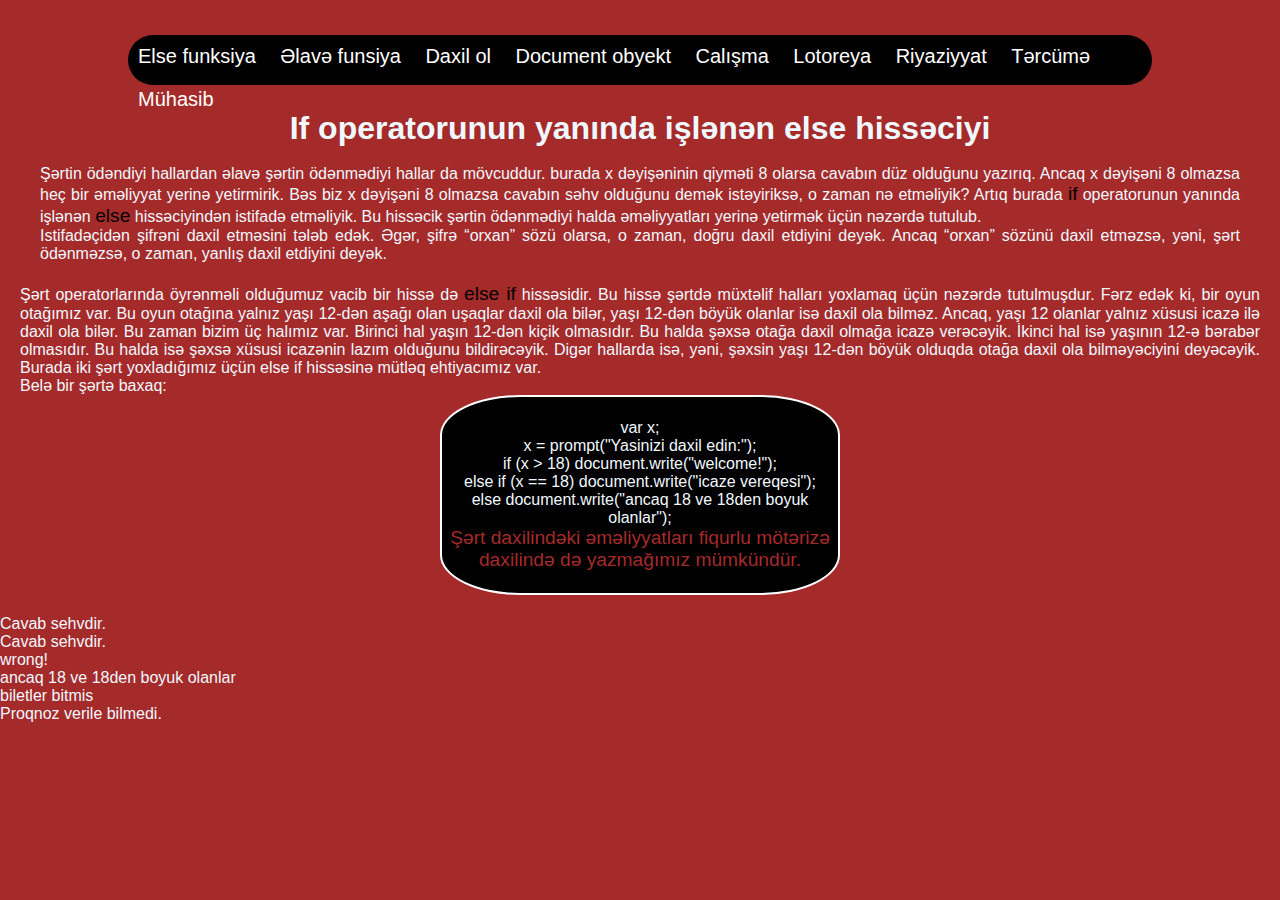
<file: index.html>
<!DOCTYPE html>
<html lang="en">
  <head>
    <meta charset="UTF-8" />
    <meta name="viewport" content="width=device-width, initial-scale=1.0" />
    <title>Else funksiya</title>
    <link rel="stylesheet" href="./css/style.css" />
  </head>
  <body>
    <header>
      <!-----NAVBAR BASLADI-->

      <div class="navbar">
        <div class="menu">
          <nav>
            <ul>
              <li class="items"><a href="index.html">Else funksiya</a></li>
              <li class="items"><a href="elave.html">Əlavə funsiya </a></li>
              <li class="items"><a href="daxilol.html">Daxil ol</a></li>
              <li class="items"><a href="document.html">Document obyekt</a></li>
              <li class="items"><a href="calisma.html">Calışma</a></li>
              <li class="items"><a href="lotoreya.html">Lotoreya</a></li>
              <li class="items"><a href="riyaziyyat.html">Riyaziyyat</a></li>
              <li class="items"><a href="tercume.html">Tərcümə</a></li>
              <li class="items"><a href="muhasib.html">Mühasib</a></li>
            </ul>
          </nav>
        </div>
      </div>

      <!-----NAVBAR BITDI-->
    </header>
    <main>
      <section>
        <div class="else">
          <h1>If operatorunun yanında işlənən else hissəciyi</h1>
          <br />
          <p>
            Şərtin ödəndiyi hallardan əlavə şərtin ödənmədiyi hallar da
            mövcuddur. burada x dəyişəninin qiyməti 8 olarsa cavabın düz
            olduğunu yazırıq. Ancaq x dəyişəni 8 olmazsa heç bir əməliyyat
            yerinə yetirmirik. Bəs biz x dəyişəni 8 olmazsa cavabın səhv
            olduğunu demək istəyiriksə, o zaman nə etməliyik? Artıq burada
            <span>if</span> operatorunun yanında işlənən
            <span>else</span> hissəciyindən istifadə etməliyik. Bu hissəcik
            şərtin ödənmədiyi halda əməliyyatları yerinə yetirmək üçün nəzərdə
            tutulub.
            <br />
            Istifadəçidən şifrəni daxil etməsini tələb edək. Əgər, şifrə “orxan”
            sözü olarsa, o zaman, doğru daxil etdiyini deyək. Ancaq “orxan”
            sözünü daxil etməzsə, yəni, şərt ödənməzsə, o zaman, yanlış daxil
            etdiyini deyək.
          </p>
        </div>
        <div class="ikisert">
          <p>
            Şərt operatorlarında öyrənməli olduğumuz vacib bir hissə də
            <span>else if</span> hissəsidir. Bu hissə şərtdə müxtəlif halları
            yoxlamaq üçün nəzərdə tutulmuşdur. Fərz edək ki, bir oyun otağımız
            var. Bu oyun otağına yalnız yaşı 12-dən aşağı olan uşaqlar daxil ola
            bilər, yaşı 12-dən böyük olanlar isə daxil ola bilməz. Ancaq, yaşı
            12 olanlar yalnız xüsusi icazə ilə daxil ola bilər. Bu zaman bizim
            üç halımız var. Birinci hal yaşın 12-dən kiçik olmasıdır. Bu halda
            şəxsə otağa daxil olmağa icazə verəcəyik. İkinci hal isə yaşının
            12-ə bərabər olmasıdır. Bu halda isə şəxsə xüsusi icazənin lazım
            olduğunu bildirəcəyik. Digər hallarda isə, yəni, şəxsin yaşı 12-dən
            böyük olduqda otağa daxil ola bilməyəciyini deyəcəyik. Burada iki
            şərt yoxladığımız üçün else if hissəsinə mütləq ehtiyacımız var.
            <br />
            Belə bir şərtə baxaq:
          </p>
          <div class="numune">
            <p>
              var x;
              <br />
              x = prompt("Yasinizi daxil edin:");
              <br />
              if (x > 18) document.write("welcome!");
              <br />
              else if (x == 18) document.write("icaze vereqesi");
              <br />
              else document.write("ancaq 18 ve 18den boyuk olanlar");
              <br />
              <span
                >Şərt daxilindəki əməliyyatları fiqurlu mötərizə daxilində də
                yazmağımız mümkündür.
              </span>
            </p>
          </div>
        </div>
      </section>
    </main>

    <script src="./app/script.js"></script>
  </body>
</html>
</file>
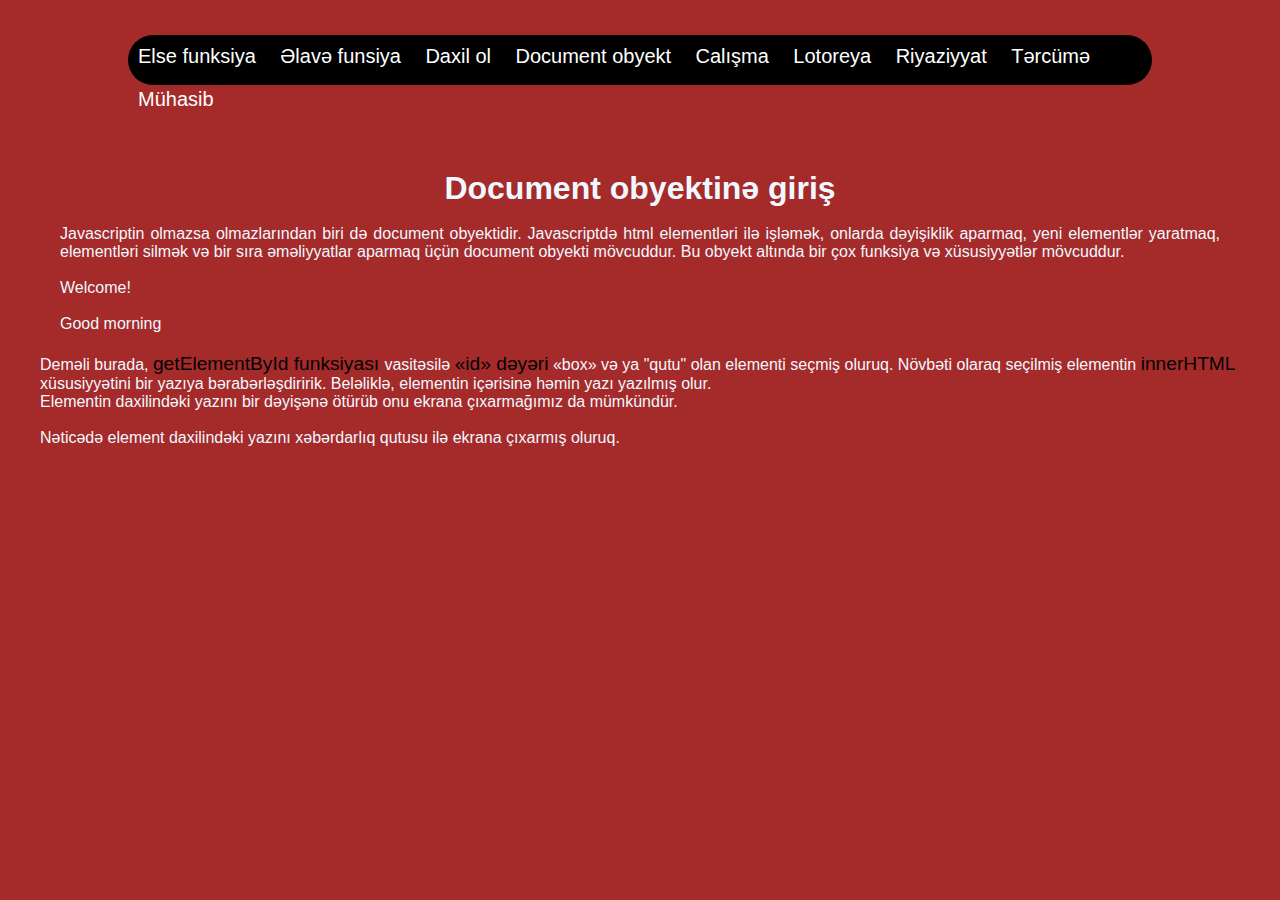
<file: calisma.html>
<!DOCTYPE html>
<html lang="en">
  <head>
    <meta charset="UTF-8" />
    <meta name="viewport" content="width=device-width, initial-scale=1.0" />
    <title>Calışma</title>
    <link rel="stylesheet" href="./css/style.css" />
  </head>
  <body>
    <header>
      <!-----NAVBAR BASLADI-->

      <div class="navbar">
        <div class="menu">
          <nav>
            <ul>
              <li class="items"><a href="index.html">Else funksiya</a></li>
              <li class="items"><a href="elave.html">Əlavə funsiya </a></li>
              <li class="items"><a href="daxilol.html">Daxil ol</a></li>
              <li class="items"><a href="document.html">Document obyekt</a></li>
              <li class="items"><a href="calisma.html">Calışma</a></li>
              <li class="items"><a href="lotoreya.html">Lotoreya</a></li>
              <li class="items"><a href="riyaziyyat.html">Riyaziyyat</a></li>
              <li class="items"><a href="tercume.html">Tərcümə</a></li>
              <li class="items"><a href="muhasib.html">Mühasib</a></li>
            </ul>
          </nav>
        </div>
      </div>

      <!-----NAVBAR BITDI-->
    </header>
    <section>
      <div class="calisma">
        <p>
          <div class="document">
            <h1>Document obyektinə giriş</h1>
            <br />
            <p>
              Javascriptin olmazsa olmazlarından biri də document obyektidir.
              Javascriptdə html elementləri ilə işləmək, onlarda dəyişiklik aparmaq,
              yeni elementlər yaratmaq, elementləri silmək və bir sıra əməliyyatlar
              aparmaq üçün document obyekti mövcuddur. Bu obyekt altında bir çox
              funksiya və xüsusiyyətlər mövcuddur.
            </p>
            <br />
            <div id="box"></div>
            <br />
            <div id="qutu"></div>
          </div>
          <div class="deyer">
            Deməli burada, <span>getElementById funksiyası </span> vasitəsilə
            <span>«id» dəyəri</span> «box» və ya "qutu" olan elementi seçmiş oluruq.
            Növbəti olaraq seçilmiş elementin <span>innerHTML</span>
            xüsusiyyətini bir yazıya bərabərləşdiririk. Beləliklə, elementin
            içərisinə həmin yazı yazılmış olur.
          </div>
          <div class="ekran">
            <p>
              Elementin daxilindəki yazını bir dəyişənə ötürüb onu ekrana
              çıxarmağımız da mümkündür.
            </p>
            <br />
            <p>
              Nəticədə element daxilindəki yazını xəbərdarlıq qutusu ilə ekrana
              çıxarmış oluruq.
            </p>
        </p>
      </div>
     
    </section>
    <script src="./app/calisma.js"></script>
  </body>
</html>
</file>
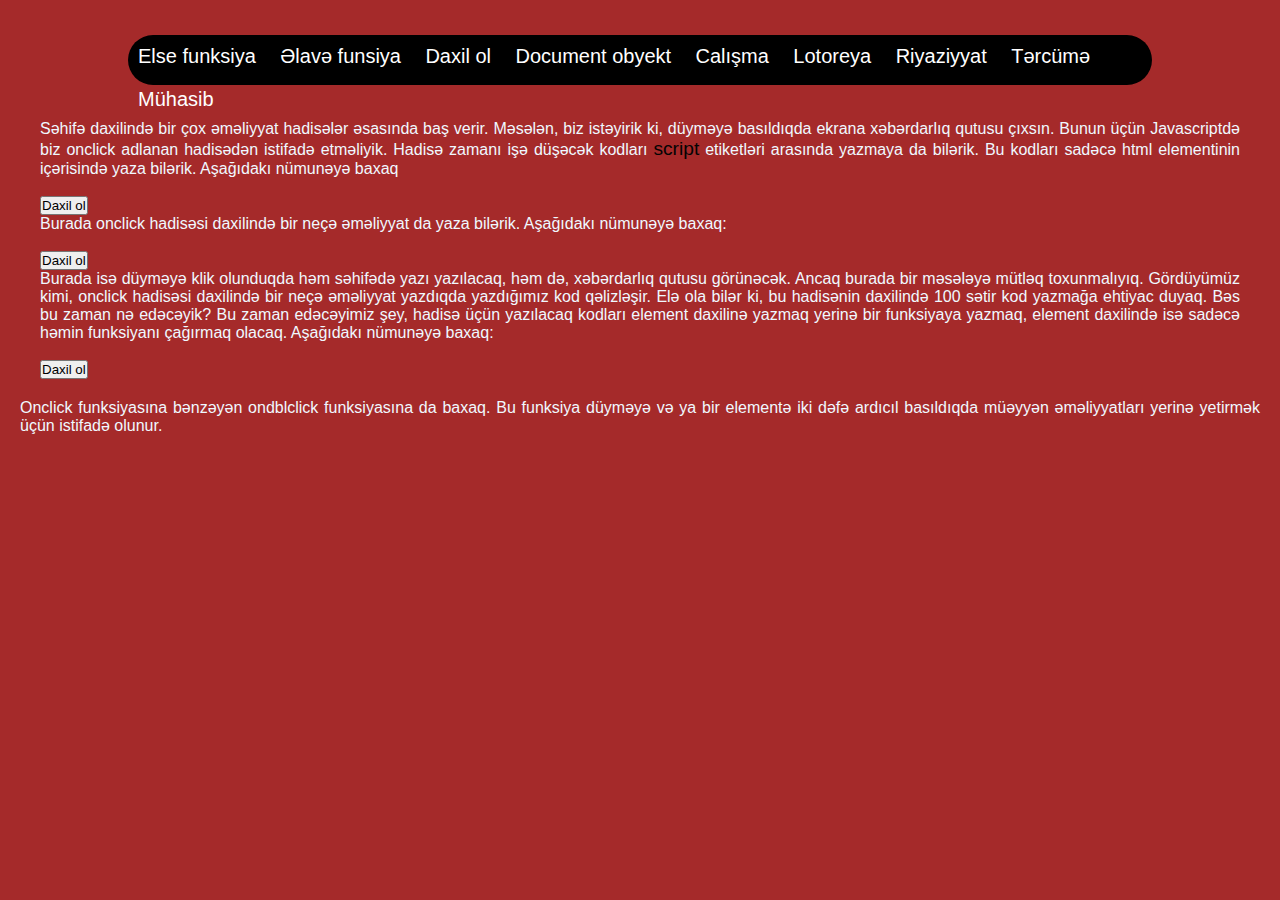
<file: daxilol.html>
<!DOCTYPE html>
<html lang="en">
  <head>
    <meta charset="UTF-8" />
    <meta name="viewport" content="width=device-width, initial-scale=1.0" />
    <title>Daxil ol</title>
    <link rel="stylesheet" href="./css/style.css" />
  </head>
  <body>
    <header>
      <!-----NAVBAR BASLADI-->

      <div class="navbar">
        <div class="menu">
          <nav>
            <ul>
              <li class="items"><a href="index.html">Else funksiya</a></li>
              <li class="items"><a href="elave.html">Əlavə funsiya </a></li>
              <li class="items"><a href="daxilol.html">Daxil ol</a></li>
              <li class="items"><a href="document.html">Document obyekt</a></li>
              <li class="items"><a href="calisma.html">Calışma</a></li>
              <li class="items"><a href="lotoreya.html">Lotoreya</a></li>
              <li class="items"><a href="riyaziyyat.html">Riyaziyyat</a></li>
              <li class="items"><a href="tercume.html">Tərcümə</a></li>
              <li class="items"><a href="muhasib.html">Mühasib</a></li>
            </ul>
          </nav>
        </div>
      </div>

      <!-----NAVBAR BITDI-->
    </header>
    <section>
      <div class="daxilol">
        <p>
          Səhifə daxilində bir çox əməliyyat hadisələr əsasında baş verir.
          Məsələn, biz istəyirik ki, düyməyə basıldıqda ekrana xəbərdarlıq
          qutusu çıxsın. Bunun üçün Javascriptdə biz onclick adlanan hadisədən
          istifadə etməliyik. Hadisə zamanı işə düşəcək kodları
          <span>script</span>
          etiketləri arasında yazmaya da bilərik. Bu kodları sadəcə html
          elementinin içərisində yaza bilərik. Aşağıdakı nümunəyə baxaq
        </p>
        <br />
        <button onclick="alert('Ok');">Daxil ol</button>
        <br />
        <p>
          Burada onclick hadisəsi daxilində bir neçə əməliyyat da yaza bilərik.
          Aşağıdakı nümunəyə baxaq:
        </p>
        <br />
        <button onclick="document.write('Yazi yazilir<br>’); alert('Ok');">
          Daxil ol
        </button>
        <p>
          Burada isə düyməyə klik olunduqda həm səhifədə yazı yazılacaq, həm də,
          xəbərdarlıq qutusu görünəcək. Ancaq burada bir məsələyə mütləq
          toxunmalıyıq. Gördüyümüz kimi, onclick hadisəsi daxilində bir neçə
          əməliyyat yazdıqda yazdığımız kod qəlizləşir. Elə ola bilər ki, bu
          hadisənin daxilində 100 sətir kod yazmağa ehtiyac duyaq. Bəs bu zaman
          nə edəcəyik? Bu zaman edəcəyimiz şey, hadisə üçün yazılacaq kodları
          element daxilinə yazmaq yerinə bir funksiyaya yazmaq, element
          daxilində isə sadəcə həmin funksiyanı çağırmaq olacaq. Aşağıdakı
          nümunəyə baxaq:
        </p>
        <br />
        <button onclick="funksiya();">Daxil ol</button>
      </div>
      <div class="double">
        <p>
          Onclick funksiyasına bənzəyən ondblclick funksiyasına da baxaq. Bu
          funksiya düyməyə və ya bir elementə iki dəfə ardıcıl basıldıqda
          müəyyən əməliyyatları yerinə yetirmək üçün istifadə olunur.
        </p>
      </div>
    </section>
    <script src="./app/daxilol.js"></script>
  </body>
</html>
</file>
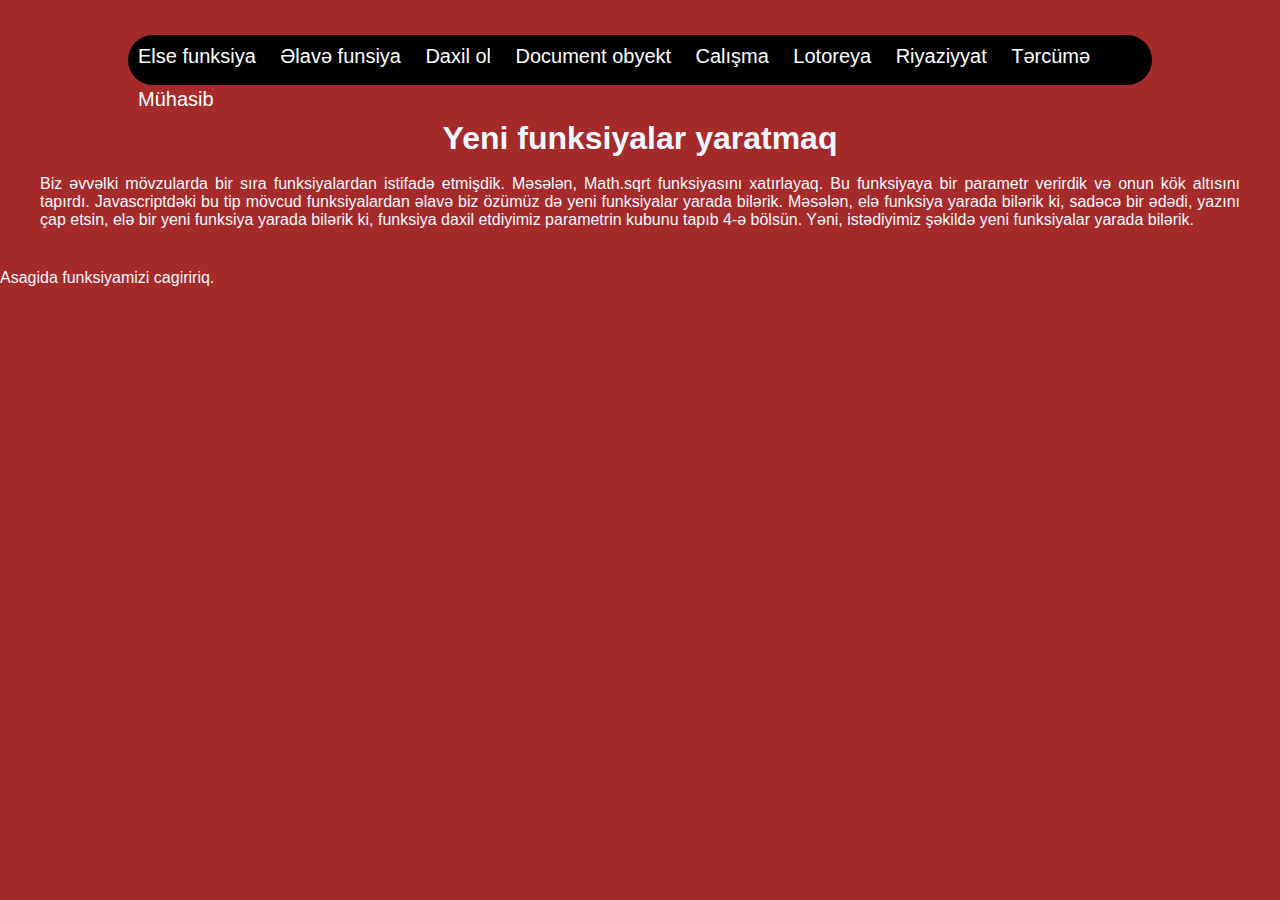
<file: elave.html>
<!DOCTYPE html>
<html lang="en">
  <head>
    <meta charset="UTF-8" />
    <meta name="viewport" content="width=device-width, initial-scale=1.0" />
    <title>Əlavə funsiya</title>
    <link rel="stylesheet" href="./css/style.css" />
  </head>
  <body>
    <header>
      <!-----NAVBAR BASLADI-->

      <div class="navbar">
        <div class="menu">
          <nav>
            <ul>
              <li class="items"><a href="index.html">Else funksiya</a></li>
              <li class="items"><a href="elave.html">Əlavə funsiya </a></li>
              <li class="items"><a href="daxilol.html">Daxil ol</a></li>
              <li class="items"><a href="document.html">Document obyekt</a></li>
              <li class="items"><a href="calisma.html">Calışma</a></li>
              <li class="items"><a href="lotoreya.html">Lotoreya</a></li>
              <li class="items"><a href="riyaziyyat.html">Riyaziyyat</a></li>
              <li class="items"><a href="tercume.html">Tərcümə</a></li>
              <li class="items"><a href="muhasib.html">Mühasib</a></li>
            </ul>
          </nav>
        </div>
      </div>

      <!-----NAVBAR BITDI-->
    </header>
    <section>
      <div class="elave">
        <h1>Yeni funksiyalar yaratmaq</h1>
        <br />
        <p>
          Biz əvvəlki mövzularda bir sıra funksiyalardan istifadə etmişdik.
          Məsələn, Math.sqrt funksiyasını xatırlayaq. Bu funksiyaya bir parametr
          verirdik və onun kök altısını tapırdı. Javascriptdəki bu tip mövcud
          funksiyalardan əlavə biz özümüz də yeni funksiyalar yarada bilərik.
          Məsələn, elə funksiya yarada bilərik ki, sadəcə bir ədədi, yazını çap
          etsin, elə bir yeni funksiya yarada bilərik ki, funksiya daxil
          etdiyimiz parametrin kubunu tapıb 4-ə bölsün. Yəni, istədiyimiz
          şəkildə yeni funksiyalar yarada bilərik.
        </p>
      </div>
    </section>

    <script src="./app/elave.js"></script>
  </body>
</html>
</file>
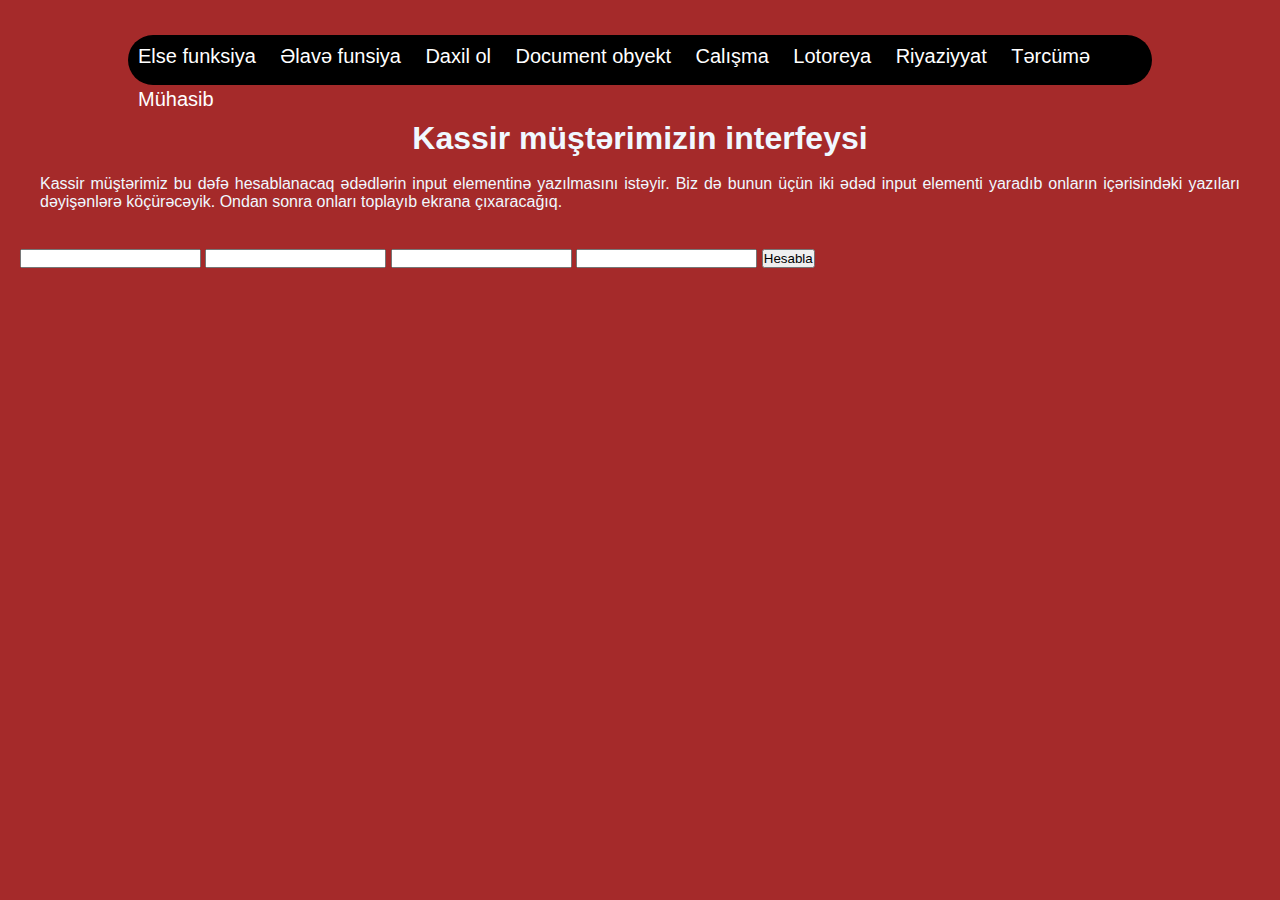
<file: muhasib.html>
<!DOCTYPE html>
<html lang="en">
  <head>
    <meta charset="UTF-8" />
    <meta name="viewport" content="width=device-width, initial-scale=1.0" />
    <title>Mühasib</title>
    <link rel="stylesheet" href="./css/style.css" />
  </head>
  <body>
    <header>
      <!-----NAVBAR BASLADI-->

      <div class="navbar">
        <div class="menu">
          <nav>
            <ul>
              <li class="items"><a href="index.html">Else funksiya</a></li>
              <li class="items"><a href="elave.html">Əlavə funsiya </a></li>
              <li class="items"><a href="daxilol.html">Daxil ol</a></li>
              <li class="items"><a href="document.html">Document obyekt</a></li>
              <li class="items"><a href="calisma.html">Calışma</a></li>
              <li class="items"><a href="lotoreya.html">Lotoreya</a></li>
              <li class="items"><a href="riyaziyyat.html">Riyaziyyat</a></li>
              <li class="items"><a href="tercume.html">Tərcümə</a></li>
              <li class="items"><a href="muhasib.html">Mühasib</a></li>
            </ul>
          </nav>
        </div>
      </div>

      <!-----NAVBAR BITDI-->
    </header>
    <section>
      <div class="muhasib">
        <h1>Kassir müştərimizin interfeysi</h1>
        <br />
        <p>
          Kassir müştərimiz bu dəfə hesablanacaq ədədlərin input elementinə
          yazılmasını istəyir. Biz də bunun üçün iki ədəd input elementi yaradıb
          onların içərisindəki yazıları dəyişənlərə köçürəcəyik. Ondan sonra
          onları toplayıb ekrana çıxaracağıq.
        </p>
      </div>
      <br />
      <input type="text" id="eded1" />
      <input type="text" id="eded2" />
      <input type="text" id="eded3" />
      <input type="text" id="eded4" />
      <button onclick="hesabla();">Hesabla</button>
    </section>
    <script src="./app/muhasib.js"></script>
  </body>
</html>
</file>
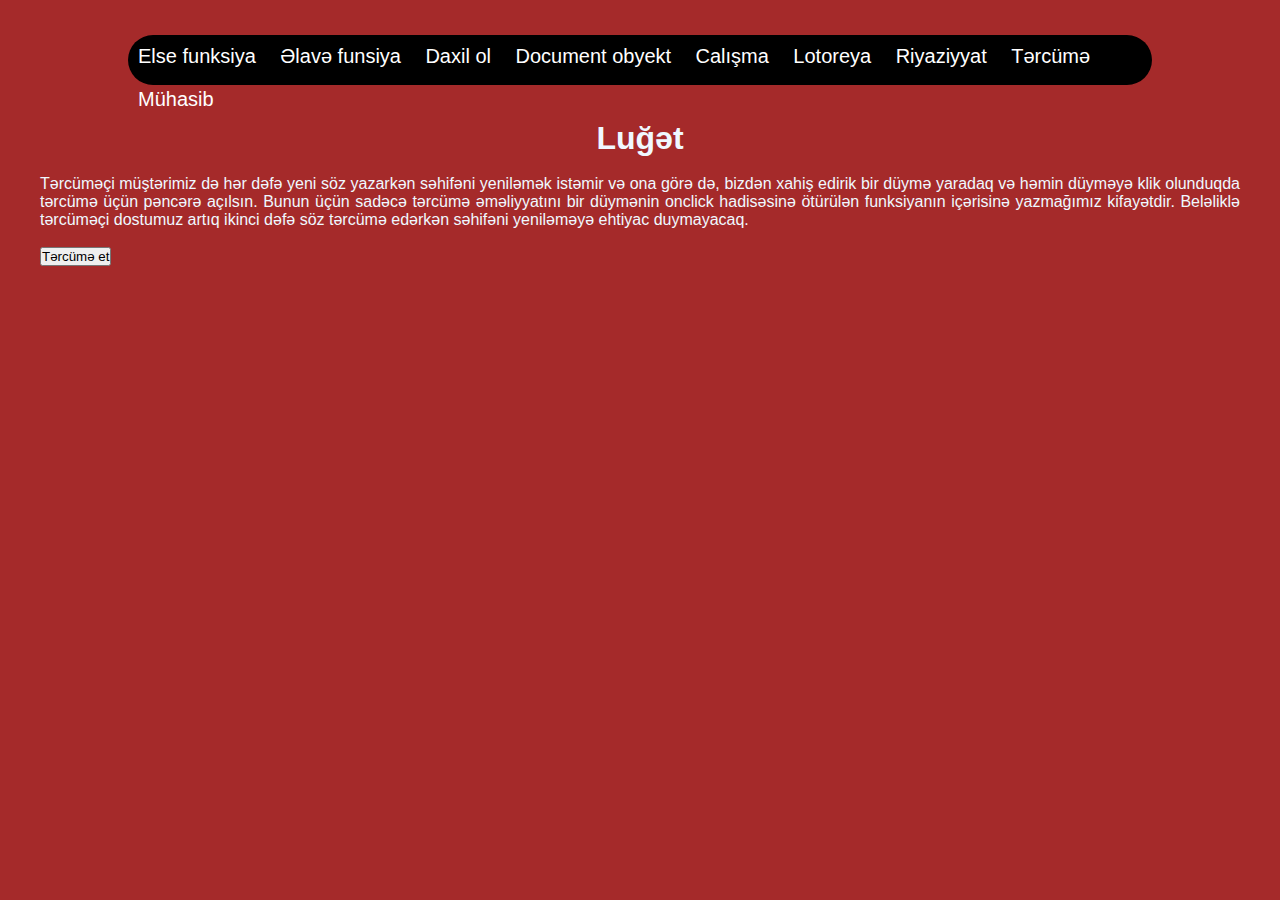
<file: tercume.html>
<!DOCTYPE html>
<html lang="en">
  <head>
    <meta charset="UTF-8" />
    <meta name="viewport" content="width=device-width, initial-scale=1.0" />
    <title>Tərcümə</title>
    <link rel="stylesheet" href="./css/style.css" />
  </head>
  <body>
    <header>
      <!-----NAVBAR BASLADI-->

      <div class="navbar">
        <div class="menu">
          <nav>
            <ul>
              <li class="items"><a href="index.html">Else funksiya</a></li>
              <li class="items"><a href="elave.html">Əlavə funsiya </a></li>
              <li class="items"><a href="daxilol.html">Daxil ol</a></li>
              <li class="items"><a href="document.html">Document obyekt</a></li>
              <li class="items"><a href="calisma.html">Calışma</a></li>
              <li class="items"><a href="lotoreya.html">Lotoreya</a></li>
              <li class="items"><a href="riyaziyyat.html">Riyaziyyat</a></li>
              <li class="items"><a href="tercume.html">Tərcümə</a></li>
              <li class="items"><a href="muhasib.html">Mühasib</a></li>
            </ul>
          </nav>
        </div>
      </div>

      <!-----NAVBAR BITDI-->
    </header>
    <section>
      <div class="tercume">
        <h1>Luğət</h1>
        <br />
        <p>
          Tərcüməçi müştərimiz də hər dəfə yeni söz yazarkən səhifəni yeniləmək
          istəmir və ona görə də, bizdən xahiş edirik bir düymə yaradaq və həmin
          düyməyə klik olunduqda tərcümə üçün pəncərə açılsın. Bunun üçün sadəcə
          tərcümə əməliyyatını bir düymənin onclick hadisəsinə ötürülən
          funksiyanın içərisinə yazmağımız kifayətdir. Beləliklə tərcüməçi
          dostumuz artıq ikinci dəfə söz tərcümə edərkən səhifəni yeniləməyə
          ehtiyac duymayacaq.
        </p>
        <br />

        <button onclick="tercume();">Tərcümə et</button>
      </div>
    </section>
    <script src="./app/tercume.js"></script>
  </body>
</html>
</file>
<file: css/style.css>
* {
  box-sizing: border-box;
  margin: 0;
  padding: 0;
}
html {
  background-color: brown;
  color: aliceblue;
  font-size: medium;
  font-family: "Gill Sans", "Gill Sans MT", Calibri, "Trebuchet MS", sans-serif;
}
h1 {
  text-align: center;
}
p {
  text-align: justify;
}
.navbar {
  position: absolute;
  margin-top: 30px;
  left: 50%;
  transform: translate(-50%, -50%);
  width: 80%;
  height: 50px;
  background-color: black;
  border-radius: 30px;
}

.menu {
  display: flex;
  align-items: center;
  justify-content: center;
  row-gap: 20px;
}

.navbar .menu li {
  display: inline-block;
  margin: 0px;
  padding: 10px;
  font-size: 20px;
}

.navbar .menu li a {
  text-decoration: none;
  color: white;
  transition: 0.3s ease-in-out;
}

.navbar .menu li a:hover {
  color: rgb(229, 228, 231);
  letter-spacing: 2px;
}

ul {
  margin-top: 0;
}
section {
  margin-top: 30px;
  padding: 40px 20px 20px 20px;
}
section span {
  color: rgb(3, 3, 3);
  font-size: larger;
}
.else {
  margin-top: 20px;
  padding: 20px 20px 20px 20px;
}
.numune {
  display: flex;
  align-items: center;
  justify-content: center;
  width: 400px;
  height: 200px;
  background-color: black;
  border: 2px solid white;
  border-radius: 20%;
  margin: 0 auto;
}
.numune p {
  text-align: center;
}

.numune span {
  color: brown;
  font-size: larger;
}
.elave,
.daxilol,
.document,
.tercume,
.calisma,
.muhasib {
  margin-top: 30px;
  padding: 20px 20px 20px 20px;
}
</file>
